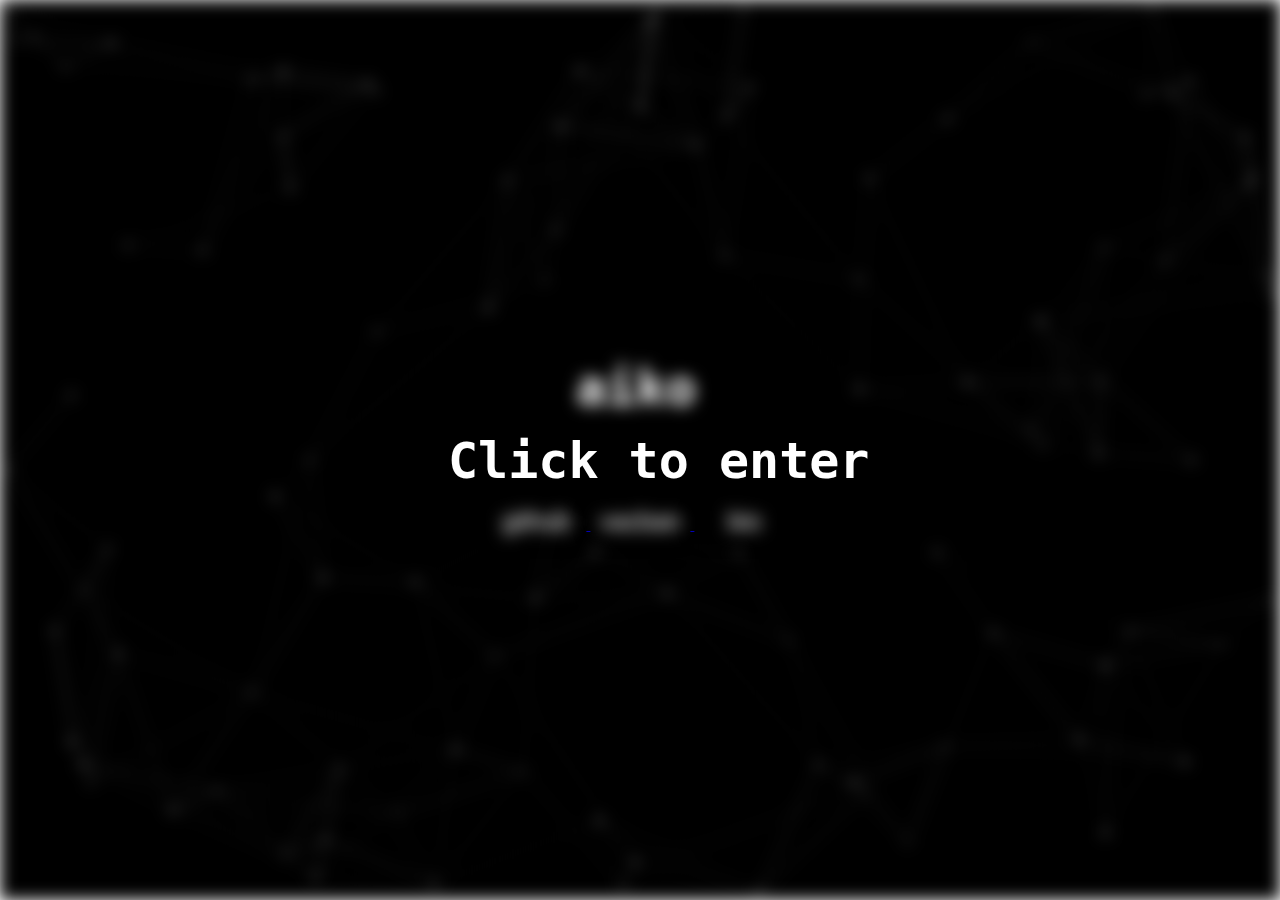
<file: index.html>
<!doctype html>
  
<html>
<head>
<link rel="stylesheet" href="styling/style.css">
<body onclick="play">
<main>
  <canvas id="canvas"></canvas>
  <h1 id="name">aiko</h1>
  <audio src="audio/music.mp3" id="music">
  </audio>
  <div class="button_style">
  <a href="https://github.com/aikooo7" target="_blank" title="My Github">

  <button class="social" id="github" > github </button>
        
  </a>

  <a href="https://discord.gg/vacban" target="_blank" title="Vacban Server">

  <button class="social" id="vacban"> vacban </button>
        
  </a>

   <a href="bio.html" target="_self" title="My bio">

  <button class="social" id="bio"> bio </button>
        
  </a>

  <script>

var canvas = document.getElementById("canvas"),
    ctx = canvas.getContext('2d');

canvas.width = window.innerWidth
canvas.height = window.innerHeight

var stars = [], // Array that contains the stars
    FPS = 60, // Frames per second
    x = 100, // Number of stars
    mouse = {
      x: 0,
      y: 0
    };  // mouse location

// Push stars to array

for (var i = 0; i < x; i++) {
  stars.push({
    x: Math.random() * canvas.width,
    y: Math.random() * canvas.height,
    radius: Math.random() * 1 + 1,
    vx: Math.floor(Math.random() * 50) - 25,
    vy: Math.floor(Math.random() * 50) - 25
  });
}

// Draw the scene

function draw() {
  ctx.clearRect(0,0,canvas.width,canvas.height);
  
  ctx.globalCompositeOperation = "lighter";
  
  for (var i = 0, x = stars.length; i < x; i++) {
    var s = stars[i];
  
    ctx.fillStyle = "#fff";
    ctx.beginPath();
    ctx.arc(s.x, s.y, s.radius, 0, 2 * Math.PI);
    ctx.fill();
    ctx.fillStyle = 'black';
    ctx.stroke();
  }
  
  ctx.beginPath();
  for (var i = 0, x = stars.length; i < x; i++) {
    var starI = stars[i];
    ctx.moveTo(starI.x,starI.y); 
    if(distance(mouse, starI) < 150) ctx.lineTo(mouse.x, mouse.y);
    for (var j = 0, x = stars.length; j < x; j++) {
      var starII = stars[j];
      if(distance(starI, starII) < 150) {
        //ctx.globalAlpha = (1 / 150 * distance(starI, starII).toFixed(1));
        ctx.lineTo(starII.x,starII.y); 
      }
    }
  }
  ctx.lineWidth = 0.05;
  ctx.strokeStyle = 'white';
  ctx.stroke();
}

function distance( point1, point2 ){
  var xs = 0;
  var ys = 0;
 
  xs = point2.x - point1.x;
  xs = xs * xs;
 
  ys = point2.y - point1.y;
  ys = ys * ys;
 
  return Math.sqrt( xs + ys );
}

// Update star locations

function update() {
  for (var i = 0, x = stars.length; i < x; i++) {
    var s = stars[i];
  
    s.x += s.vx / FPS;
    s.y += s.vy / FPS;
    
    if (s.x < 0 || s.x > canvas.width) s.vx = -s.vx;
    if (s.y < 0 || s.y > canvas.height) s.vy = -s.vy;
  }
}

canvas.addEventListener('mousemove', function(e){
  mouse.x = e.clientX;
  mouse.y = e.clientY;
});

// Update and draw

function tick() {
  draw();
  update();
  requestAnimationFrame(tick);
}

tick();

</script>

<script src="Scripts/music.js"></script>
    
  </div>
</main> 
</body> 
</head> 
</html>
</file>
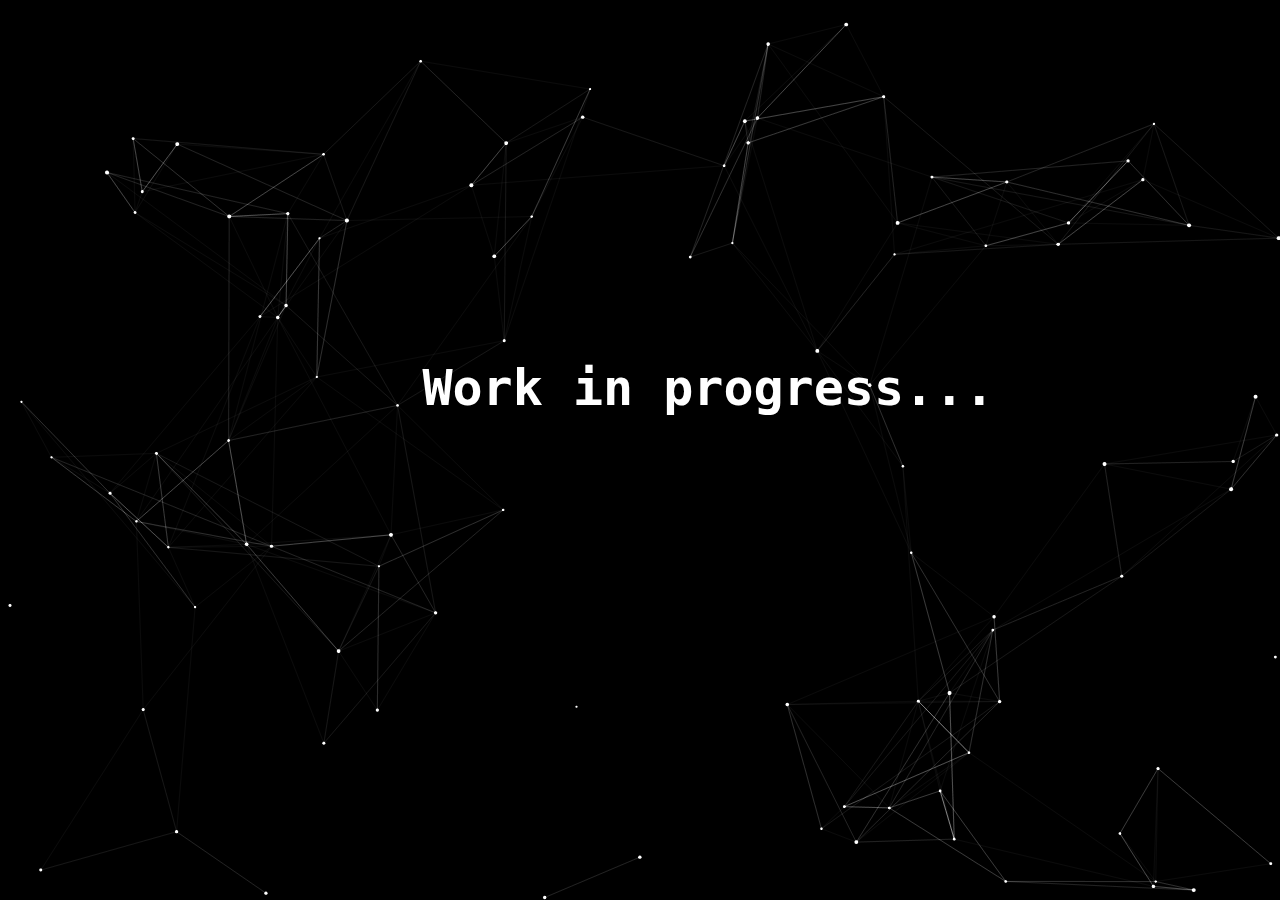
<file: bio.html>
<!DOCTYPE>
<html>
  <head>
  <link rel="stylesheet" href="styling/style.css">
    <body>
      <main>
      <canvas id="canvas"></canvas>
      <h1 id="wip">Work in progress...</h1>

      <script>

        var canvas = document.getElementById("canvas"),
            ctx = canvas.getContext('2d');
        
        canvas.width = window.innerWidth
        canvas.height = window.innerHeight
        
        var stars = [], // Array that contains the stars
            FPS = 60, // Frames per second
            x = 100, // Number of stars
            mouse = {
              x: 0,
              y: 0
            };  // mouse location
        
        // Push stars to array
        
        for (var i = 0; i < x; i++) {
          stars.push({
            x: Math.random() * canvas.width,
            y: Math.random() * canvas.height,
            radius: Math.random() * 1 + 1,
            vx: Math.floor(Math.random() * 50) - 25,
            vy: Math.floor(Math.random() * 50) - 25
          });
        }
        
        // Draw the scene
        
        function draw() {
          ctx.clearRect(0,0,canvas.width,canvas.height);
          
          ctx.globalCompositeOperation = "lighter";
          
          for (var i = 0, x = stars.length; i < x; i++) {
            var s = stars[i];
          
            ctx.fillStyle = "#fff";
            ctx.beginPath();
            ctx.arc(s.x, s.y, s.radius, 0, 2 * Math.PI);
            ctx.fill();
            ctx.fillStyle = 'black';
            ctx.stroke();
          }
          
          ctx.beginPath();
          for (var i = 0, x = stars.length; i < x; i++) {
            var starI = stars[i];
            ctx.moveTo(starI.x,starI.y); 
            if(distance(mouse, starI) < 150) ctx.lineTo(mouse.x, mouse.y);
            for (var j = 0, x = stars.length; j < x; j++) {
              var starII = stars[j];
              if(distance(starI, starII) < 150) {
                //ctx.globalAlpha = (1 / 150 * distance(starI, starII).toFixed(1));
                ctx.lineTo(starII.x,starII.y); 
              }
            }
          }
          ctx.lineWidth = 0.05;
          ctx.strokeStyle = 'white';
          ctx.stroke();
        }
        
        function distance( point1, point2 ){
          var xs = 0;
          var ys = 0;
         
          xs = point2.x - point1.x;
          xs = xs * xs;
         
          ys = point2.y - point1.y;
          ys = ys * ys;
         
          return Math.sqrt( xs + ys );
        }
        
        // Update star locations
        
        function update() {
          for (var i = 0, x = stars.length; i < x; i++) {
            var s = stars[i];
          
            s.x += s.vx / FPS;
            s.y += s.vy / FPS;
            
            if (s.x < 0 || s.x > canvas.width) s.vx = -s.vx;
            if (s.y < 0 || s.y > canvas.height) s.vy = -s.vy;
          }
        }
        
        canvas.addEventListener('mousemove', function(e){
          mouse.x = e.clientX;
          mouse.y = e.clientY;
        });
        
        // Update and draw
        
        function tick() {
          draw();
          update();
          requestAnimationFrame(tick);
        }
        
        tick();
        
          </script>

      </main>
    </body>
  </head>
</html>
</file>
<file: styling/style.css>
html, body {
  margin: 0;
  padding: 0;
  width: 100%;
  height: 100%;
}

#wip{

  color: white;
  font-family: monospace;
  font-size: 50px;
  font-weight: bold;
  position: absolute;
  left:33%;
  bottom: 50%;
}

.blurr {

  filter: blur(8px);

}


canvas{

  background-color: black ;
  display: block;
  width: 100%;
  height: 100%;
}
.social{

  background-color: transparent;
  font-size: 25px;
  border-radius: 15px;
  color: white;
  font-family: sans-serif;
  border-style: solid;
  border-width: 3px;
  width: 100px;
}

.button_style{

  position: absolute;
  left:38%;
  bottom: 40%;
}

#name{

  color: white;
  font-family: monospace;
  font-size: 50px;
  font-weight: bold;
  position: absolute;
  left:45%;
  bottom: 50%;

  
}

.text {

  color: white;
  font-family: monospace;
  font-size: 50px;
  font-weight: bold;
  position: absolute;
  left:35%;
  bottom: 40%;
}
</file>
